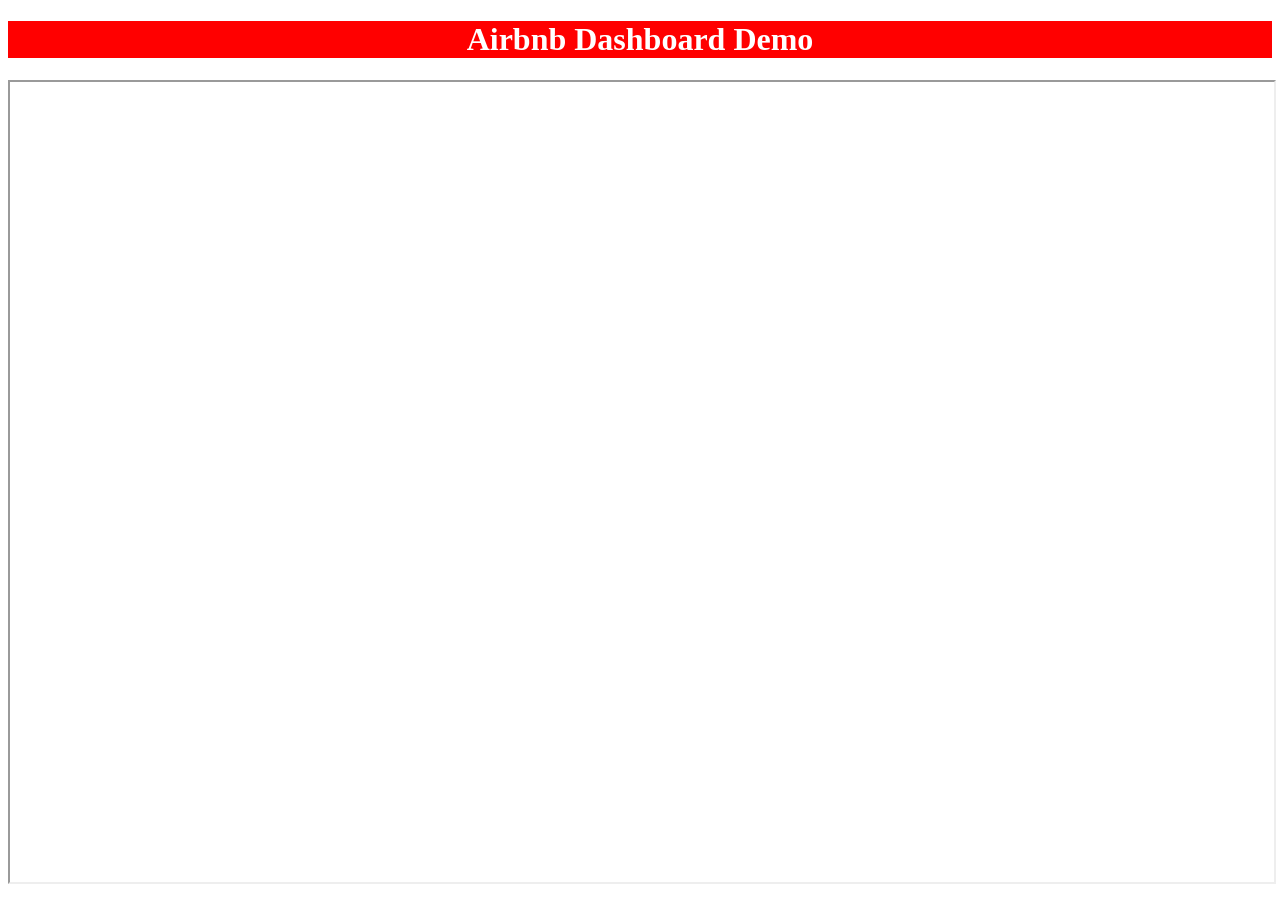
<file: Task-1 Kibana Dashboard/index.html>
<!DOCTYPE html>
<html lang="en">
<head>
    <meta charset="UTF-8">
    <meta name="viewport" content="width=device-width, initial-scale=1.0">
    <title>Airbnb Dashboard Demo</title>
</head>
<body>
    <div style="align-items: center; justify-content: center; text-align: center;">
        <h1 style="background-color: red; color: white;">Airbnb Dashboard Demo</h1>
    </div>
    <iframe src="http://localhost:5601/app/dashboards#/view/ec3e1e44-9ccd-44c8-aab8-9fb3976a8c5f?embed=true&_g=()" height="800px" width="100%"></iframe>
</body>
</html>
</file>
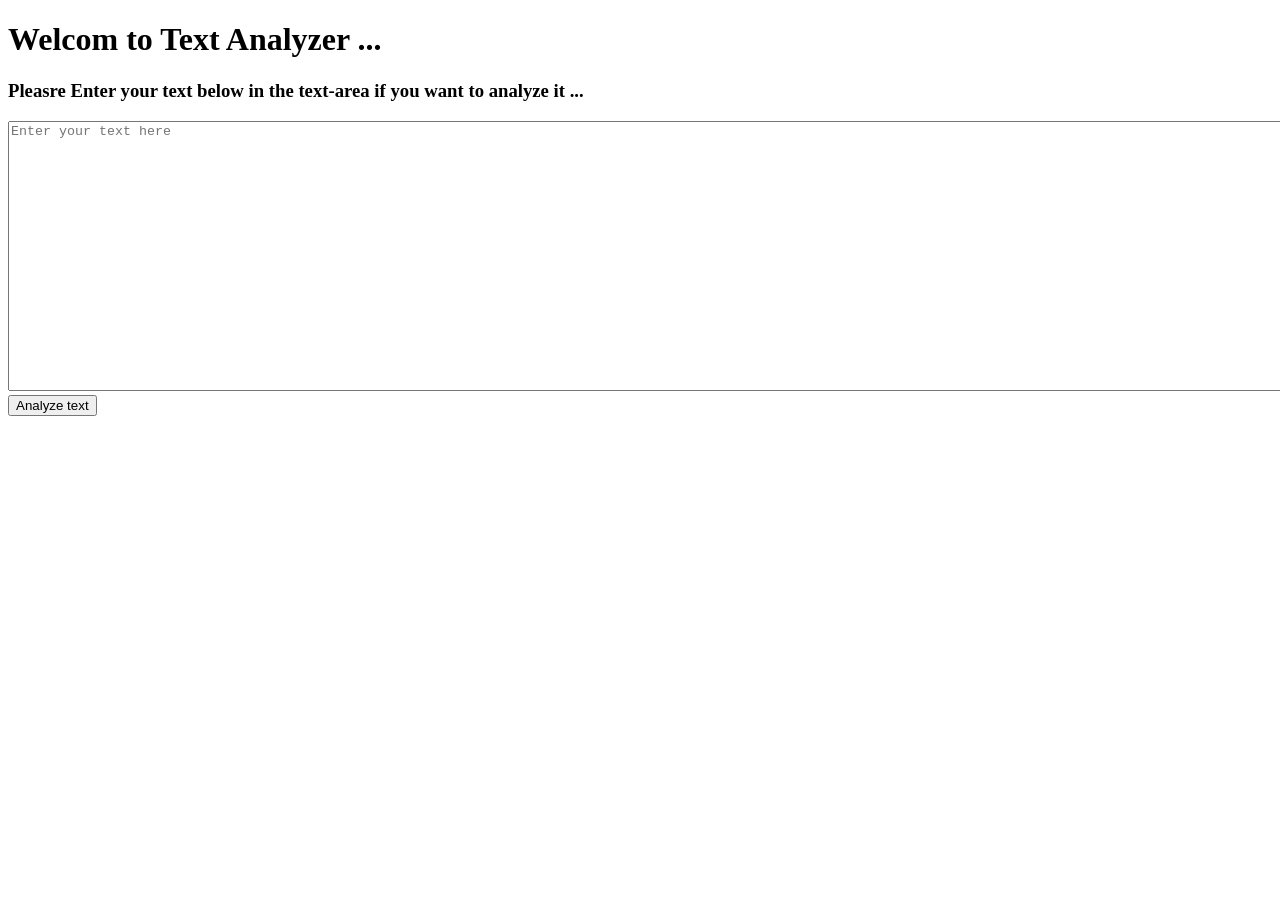
<file: Task- 6 Python Django/textutils/templates/index.html>
<!DOCTYPE html>
<html lang="en">
<head>
    <meta charset="UTF-8">
    <meta name="viewport" content="width=device-width, initial-scale=1.0">
    <title>Text Analyzer</title>
</head>
<body>
    <h1>Welcom to Text Analyzer ... </h1>
    <h3>Pleasre Enter your text below in the text-area if you want to analyze it ...</h3>
    <form action="/clean", method="get">
        <textarea name="text" placeholder="Enter your text here" style="width: 1459px; height: 264px;"></textarea><br>
        <button type="submit">Analyze text</button>
    </form>
</body>
</html>
</file>
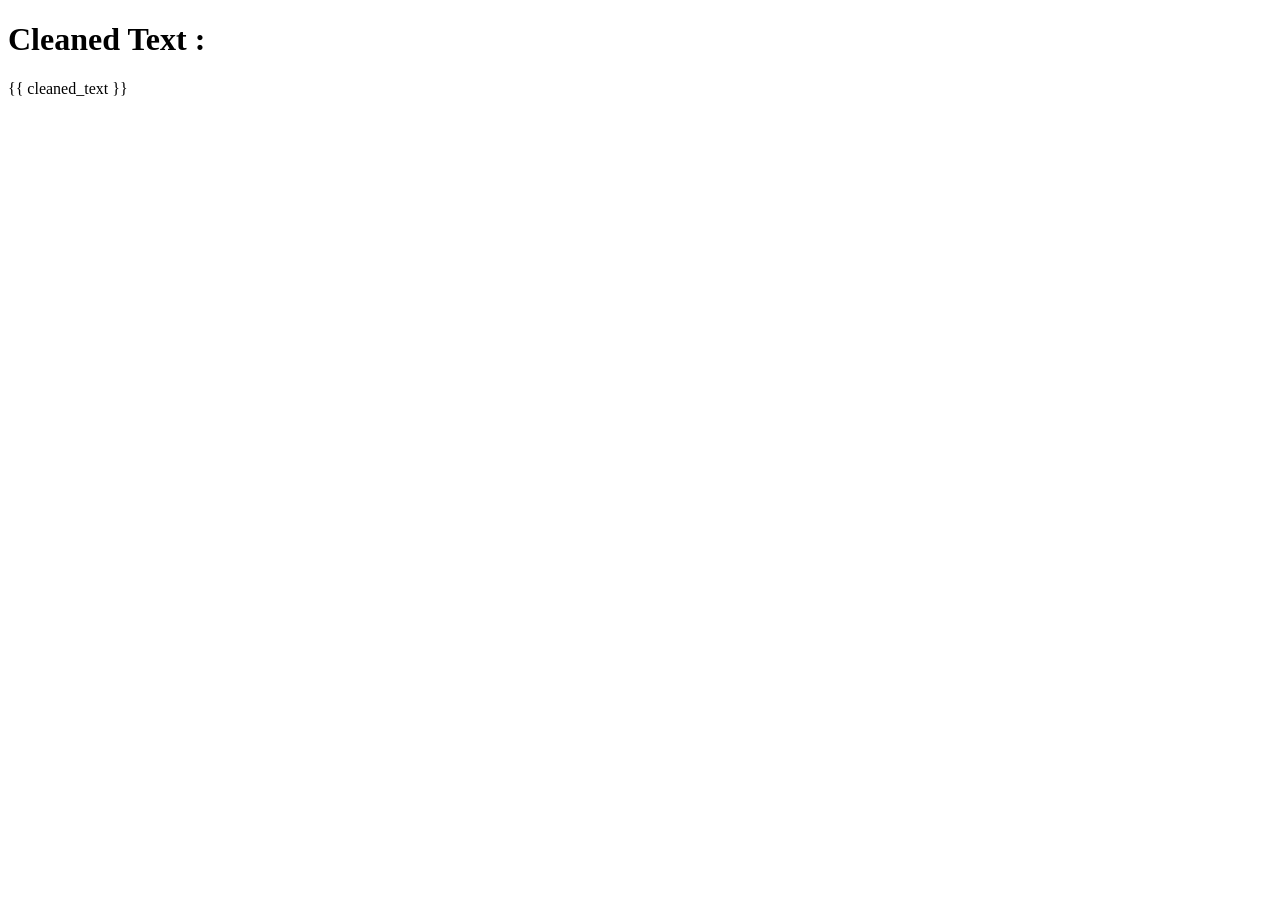
<file: Task- 6 Python Django/textutils/templates/cleaned.html>
<!DOCTYPE html>
<html lang="en">
<head>
    <meta charset="UTF-8">
    <meta name="viewport" content="width=device-width, initial-scale=1.0">
    <title>Text Analyzer</title>
</head>
<body>
    <h1>Cleaned Text : </h1>
    <p>{{ cleaned_text }}</p>
</body>
</html>
</file>
